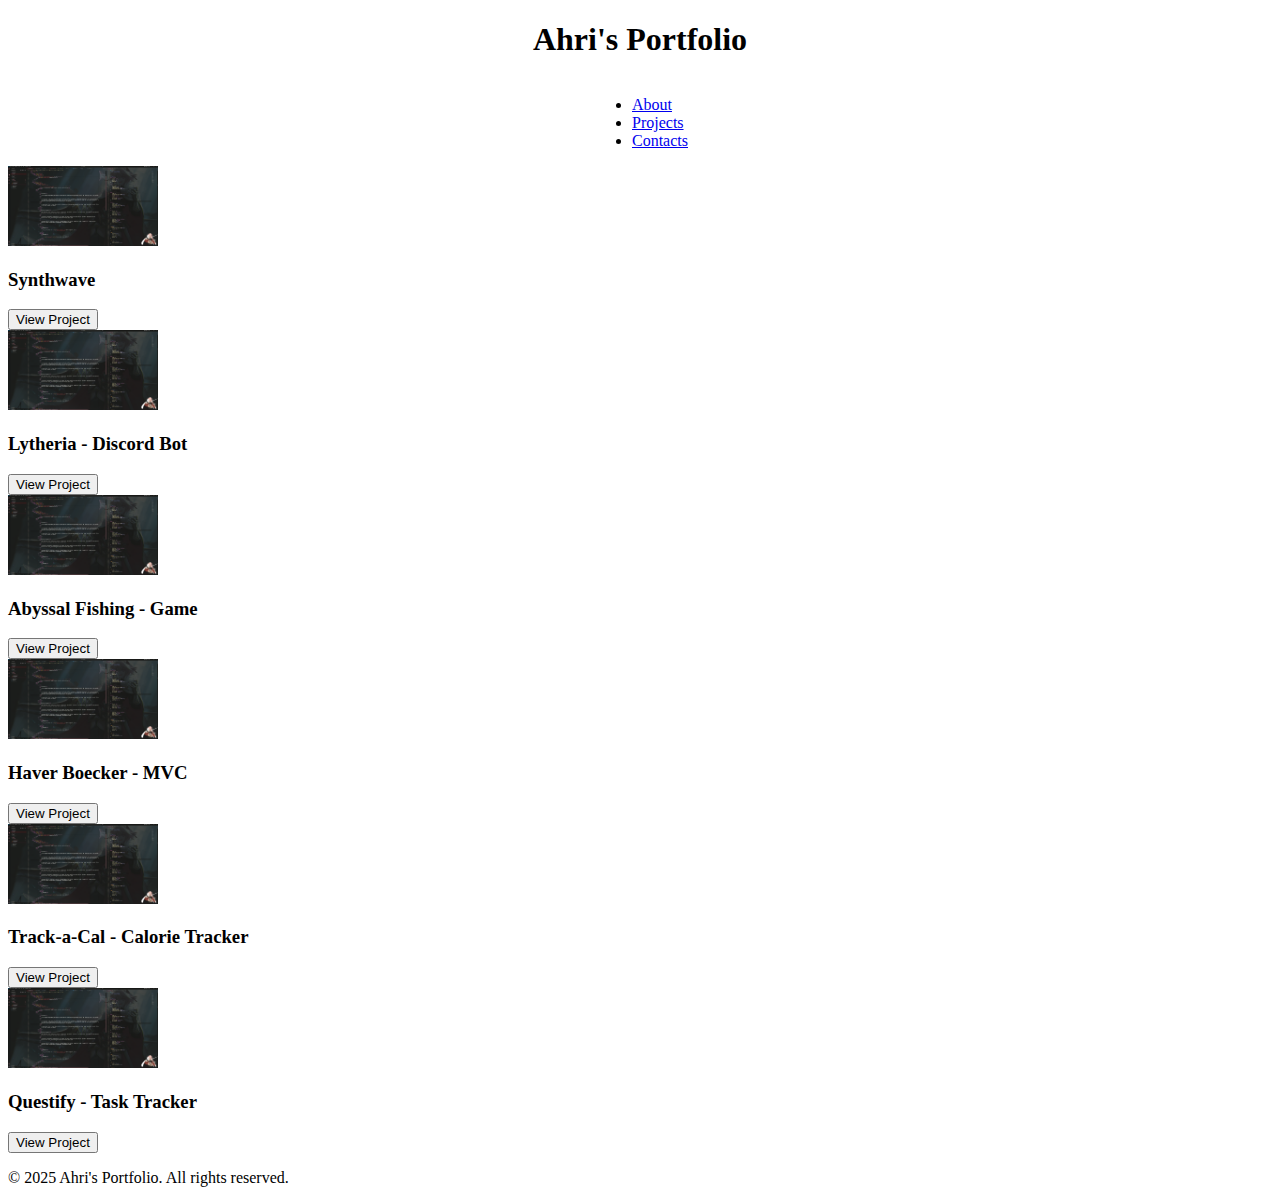
<file: views/projects.html>
<!DOCTYPE html>
<html lang="en">
<head>
    <meta charset="UTF-8">
    <meta name="viewport" content="width=device-width, initial-scale=1.0">
    <title>Ahri's Portfolio</title>
    <link rel="stylesheet" href="../styles/styles.css"/>
</head>
<body>
    <header class="navbar">
        <!-- Nav Bar and Header -->
        <h1 class="center">Ahri's Portfolio</h1>
        <nav class="center">
            <ul class="nav">
                <li><a href="index.html">About</a></li>
                <li><a href="projects.html">Projects</a></li>
                <li><a href="contact.html">Contacts</a></li>
            </ul>
        </nav>
    </header>
    <main>
        <div class="projects">
            <!-- Synthwave -->
            <div class="project-card">
                <img src="../resources/project_placeholder.png" alt="Image of project made" width="150" />
                <h3> Synthwave </h3>
                <button id="synthwaveButt">View Project</button>
            </div>

            <!-- Project 2 -->
            <div class="project-card">
                <img src="../resources/project_placeholder.png" alt="Image of project made" width="150" />
                <h3> Lytheria - Discord Bot </h3>
                <button id="lytheriaButt">View Project</button>
            </div>

            <!-- Project 3 -->
            <div class="project-card">
                <img src="../resources/project_placeholder.png" alt="Image of project made" width="150" />
                <h3> Abyssal Fishing - Game </h3>
                <button id="abyssalButt">View Project</button>
            </div>

            <!-- Project 4 -->
            <div class="project-card">
                <img src="../resources/project_placeholder.png" alt="Image of project made" width="150" />
                <h3> Haver Boecker - MVC </h3>
                <button id="haverButt">View Project</button>
            </div>

            <!-- Project 5 -->
            <div class="project-card">
                <img src="../resources/project_placeholder.png" alt="Image of project made" width="150" />
                <h3> Track-a-Cal - Calorie Tracker </h3>
                <button id="calorieButt">View Project</button>
            </div>

            <!-- Project 6 -->
            <div class="project-card">
                <img src="../resources/project_placeholder.png" alt="Image of project made" width="150" />
                <h3> Questify - Task Tracker </h3>
                <button id="questifyButt">View Project</button>
            </div>
        </div>
        
    </main>
    <footer class="footer">
        <p>© 2025 Ahri's Portfolio. All rights reserved.</p>
    </footer>
</body>
</html>
<script src="../scripts/projects.js"></script>
</file>
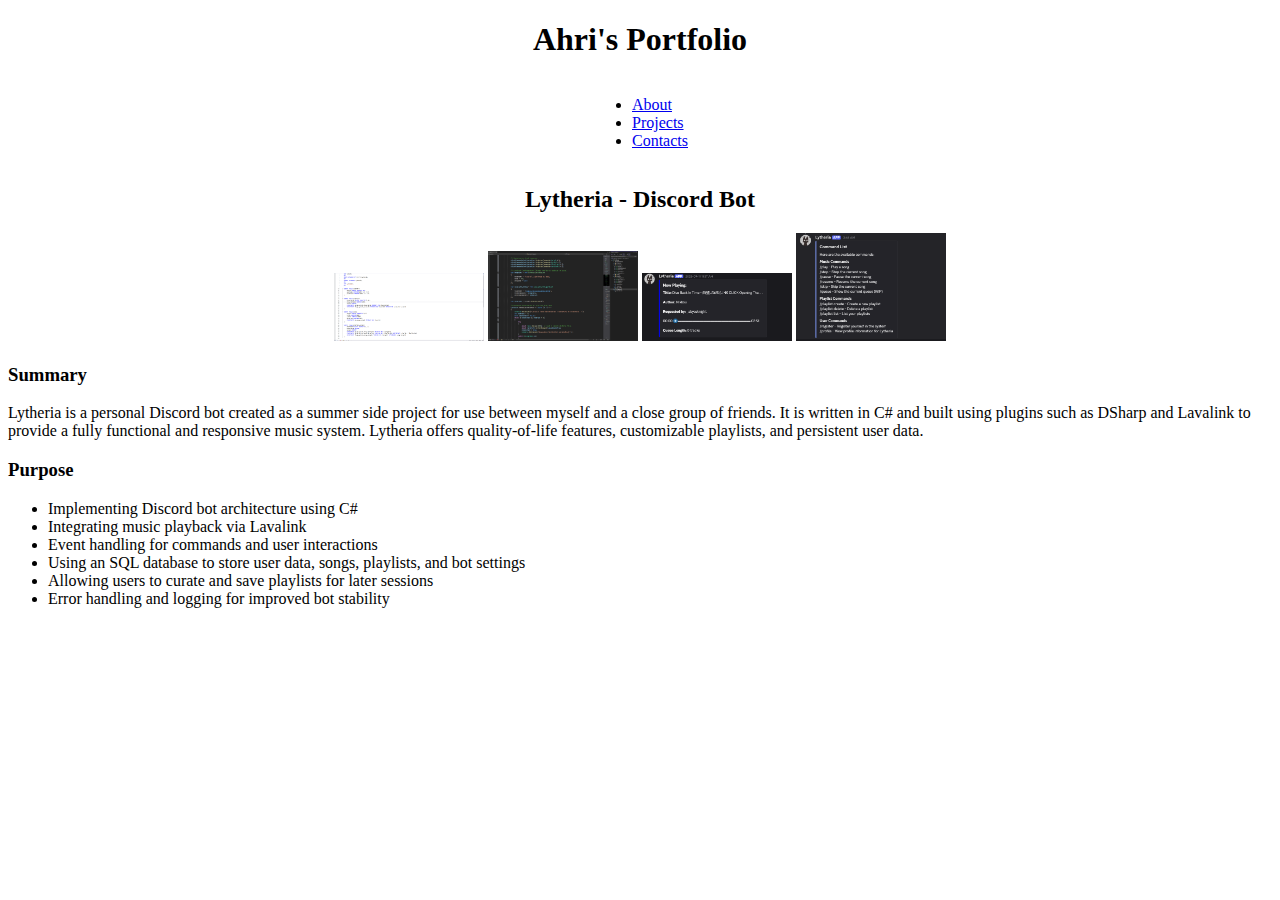
<file: views/projects/Lytheria.html>
<!DOCTYPE html>
<html lang="en">
<head>
    <meta charset="UTF-8">
    <meta name="viewport" content="width=device-width, initial-scale=1.0">
    <title>Document</title>
    <link rel="stylesheet" href="../../styles/styles.css"/>
</head>
<body>
    <header class="navbar">
        <!-- Nav Bar and Header -->
        <h1 class="center">Ahri's Portfolio</h1>
        <nav class="center">
            <ul class="nav">
                <li><a href="../index.html">About</a></li>
                <li><a href="../projects.html">Projects</a></li>
                <li><a href="../contact.html">Contacts</a></li>
            </ul>
        </nav>
    </header>
    <main>
        <div class="center">
            <h2>Lytheria - Discord Bot</h2>
            <div>
                <img src="../../resources/lytheria/LytheriaDatabase.png" alt="Image of Lytherias database code" width="150" />
                <img src="../../resources/lytheria/LytheriaCode.png" alt="Image of Lytherias CSharp code" width="150" />
                <img src="../../resources/lytheria/LytheriaPlaying.png" alt="Image of Lytheria playing music and displaying in Discord text" width="150" />
                <img src="../../resources/lytheria/LytheriaHelp.png" alt="Image of Lytherias help menu" width="150" />
            </div>
        </div>
        <div>
            <section>
                <h3>Summary</h3>
                <p>
                    Lytheria is a personal Discord bot created as a summer side project for use between 
                    myself and a close group of friends. It is written in C# and built using plugins such 
                    as DSharp and Lavalink to provide a fully functional and responsive music system.
                    Lytheria offers quality-of-life features, customizable playlists, and persistent user data.
                </p>
            </section>
            <section>
                <h3>Purpose</h3>
                <ul>
                    <li>Implementing Discord bot architecture using C#</li>
                    <li>Integrating music playback via Lavalink</li>
                    <li>Event handling for commands and user interactions</li>
                    <li>Using an SQL database to store user data, songs, playlists, and bot settings</li>
                    <li>Allowing users to curate and save playlists for later sessions</li>
                    <li>Error handling and logging for improved bot stability</li>
                </ul>
            </section>
        </div>

    </main>
</body>
</html>
</file>
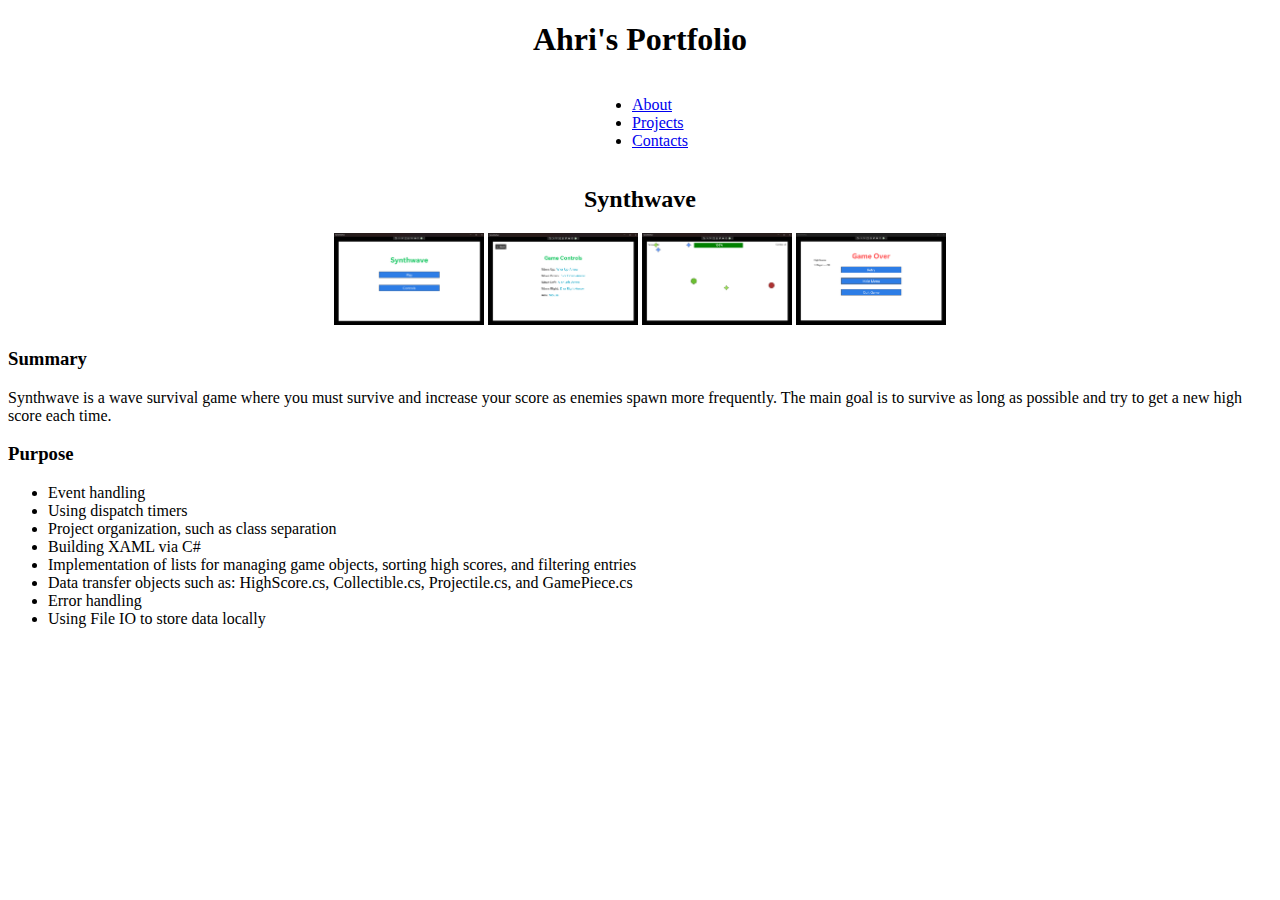
<file: views/projects/Synthwave.html>
<!DOCTYPE html>
<html lang="en">
<head>
    <meta charset="UTF-8">
    <meta name="viewport" content="width=device-width, initial-scale=1.0">
    <title>Ahri's Portfolio</title>
    <link rel="stylesheet" href="../../styles/styles.css"/>
</head>
<body>
    <header class="navbar">
        <!-- Nav Bar and Header -->
        <h1 class="center">Ahri's Portfolio</h1>
        <nav class="center">
            <ul class="nav">
                <li><a href="../index.html">About</a></li>
                <li><a href="../projects.html">Projects</a></li>
                <li><a href="../contact.html">Contacts</a></li>
            </ul>
        </nav>
    </header>
    <main>
        <div class="center">
            <h2>Synthwave</h2>
            <div>
                <img src="../../resources/synthwave/synthmenu.png" alt="Image of Synthwave's menu screen" width="150" />
                <img src="../../resources/synthwave/synthcontrols.png" alt="Image of Synthwave's control screen" width="150" />
                <img src="../../resources/synthwave/synthgame.png" alt="Image of Syntwave's game screen" width="150" />
                <img src="../../resources/synthwave/synthgameover.png" alt="Image of Synthwave's game over screen" width="150" />
            </div>
            <div>
                <div>
                    <section>
                        <h3>Summary</h3>
                        <p>
                            Synthwave is a wave survival game where you must survive and increase your score as enemies spawn more frequently. 
                            The main goal is to survive as long as possible and try to get a new high score each time.
                        </p>
                    </section>
                    <section>
                        <h3>Purpose</h3>
                        <ul>
                            <li>Event handling</li>
                            <li>Using dispatch timers</li>
                            <li>Project organization, such as class separation</li>
                            <li>Building XAML via C#</li>
                            <li>Implementation of lists for managing game objects, sorting high scores, and filtering entries</li>
                            <li>Data transfer objects such as: HighScore.cs, Collectible.cs, Projectile.cs, and GamePiece.cs</li>
                            <li>Error handling</li>
                            <li>Using File IO to store data locally</li>
                        </ul>
                    </section>
                </div>
            </div>
        </div>
    </main>
</body>
</html>
</file>
<file: styles/styles.css>
.center {
    display: flex;
    flex-direction: column;
    align-items: center;
}
</file>
